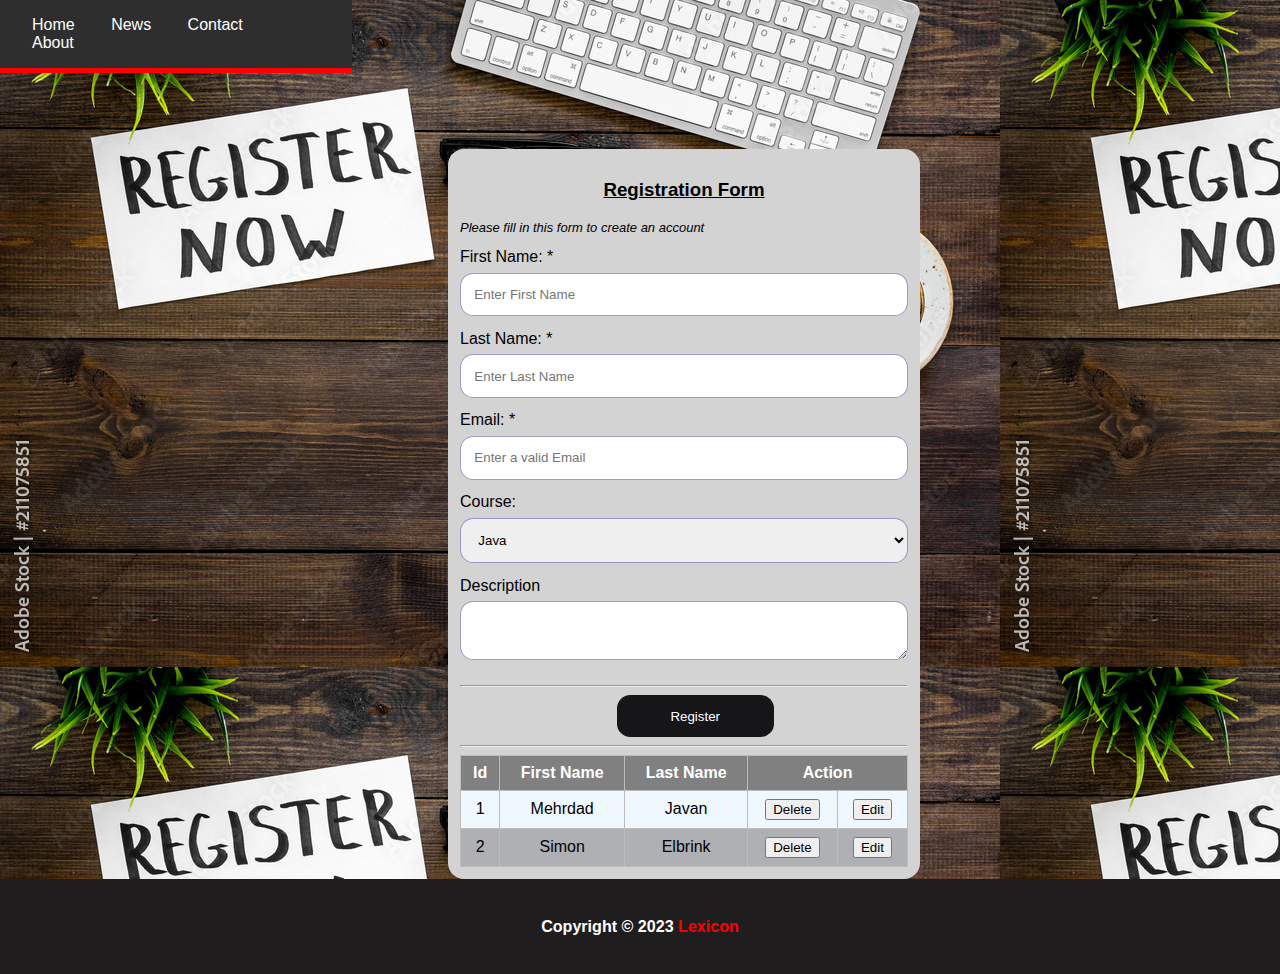
<file: index.html>
<!DOCTYPE html>
<html lang="en">
  <head>
    <meta charset="UTF-8" />
    <meta name="viewport" content="width=device-width, initial-scale=1.0" />
    <title>HTML Examples</title>
    <link href="style.css" rel="stylesheet" />

  </head>

  <body>
    <header>
      
      <nav>
        <a href="#">Home</a>
        <a href="#">News</a>
        <a href="#">Contact</a>
        <a href="#">About</a>
      </nav>
      
    </header>

    <div class="container">

      <form>
        <h3 style="text-align: center"><b><u>Registration Form</u></b></h3>
        <p style="font-size: small;font-style: italic;">Please fill in this form to create an account</p>
  
        <label>First Name: *</label>
        <input
          type="text"
          placeholder="Enter First Name"
          id="fn"
          name="firstName"
          required
        />
  
        <label>Last Name: *</label>
        <input
          type="text"
          placeholder="Enter Last Name"
          id="ln"
          name="lastName"
          required
        />
  
        <label>Email: *</label>
        <input
          type="text"
          placeholder="Enter a valid Email"
          id="email"
          name="email"
          required
        />
  
        <label>Course:</label>
        <select id="course" name="course">
          <option value="1">Java</option>
          <option value="2">C#</option>
          <option value="3">Python</option>
        </select>
  
        <label>Description</label>
        <textarea
          id="desc"
          name="desc"
          placeholder="Tell us about your experiences..."
        >
        </textarea>
  
        <hr />
  
        <button type="submit" class="register-btn">Register</button>
      </form>
  
      <hr />
      <table>
        <thead>
          <tr>
            <th>Id</th>
            <th>First Name</th>
            <th>Last Name</th>
            <th colspan="2">Action</th>
          </tr>
        </thead>
        <tbody>
          <tr>
            <td>1</td>
            <td>Mehrdad</td>
            <td>Javan</td>
            <td><button type="submit">Delete</button></td>
            <td><button type="submit">Edit</button></td>
          </tr>
          <tr>
            <td>2</td>
            <td>Simon</td>
            <td>Elbrink</td>
            <td><button type="submit">Delete</button></td>
            <td><button type="submit">Edit</button></td>
          </tr>
        </tbody>
      </table>

    </div>


    <footer>
      <h6>Copyright &copy; 2023 <span style="color: red;">Lexicon</span></h6>
    </footer>
  </body>
</html>
</file>
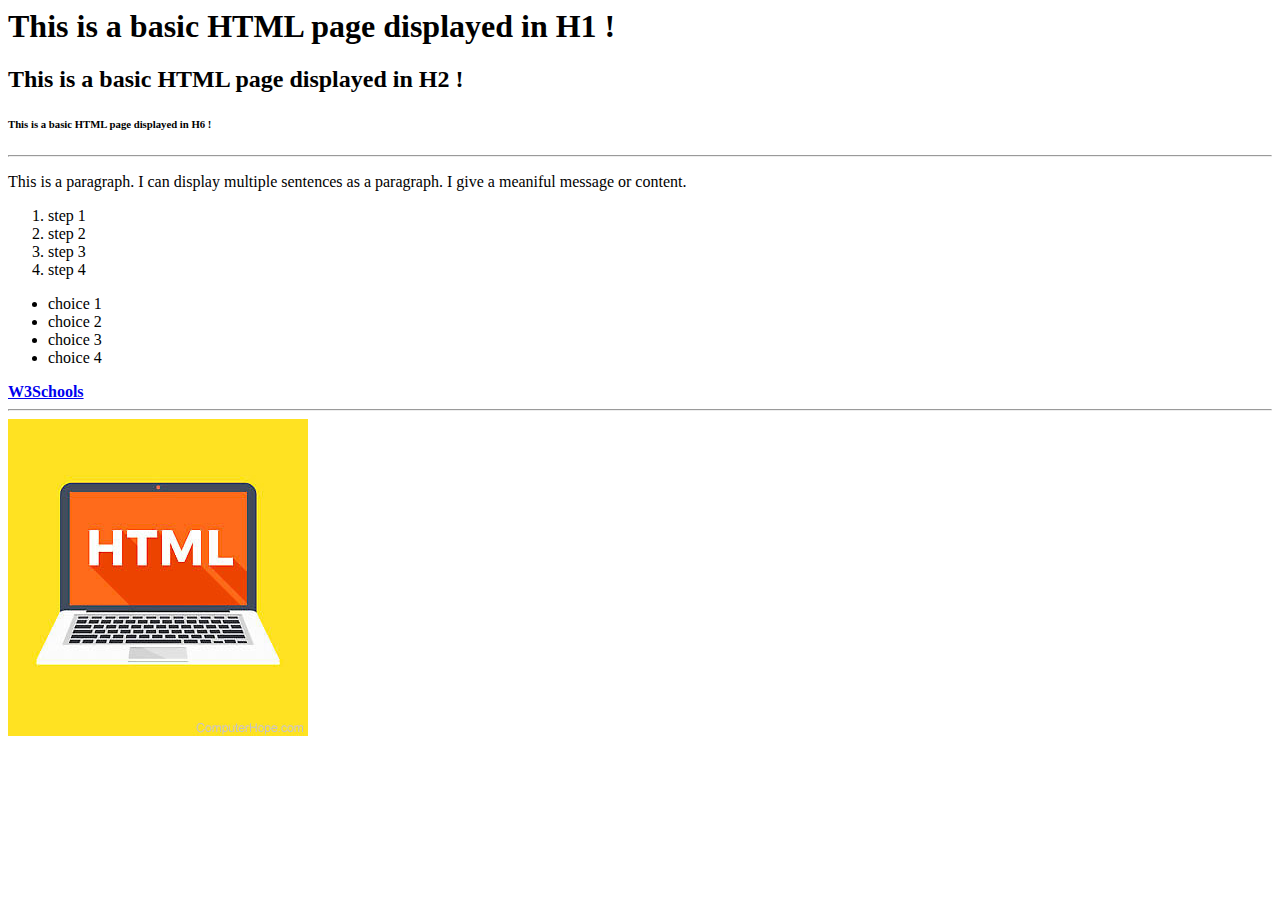
<file: basicHtml.html>
<html>
  <head>
    <title>BASIC HTML PAGE</title>
  </head>
  <body>
    <!-- This is  a commnent section -->
    <h1>This is a basic HTML page displayed in H1 !</h1>
    <h2>This is a basic HTML page displayed in H2 !</h2>
    <h6>This is a basic HTML page displayed in H6 !</h6>
    <hr />
    <p>
      This is a paragraph. I can display multiple sentences as a paragraph. I
      give a meaniful message or content.
    </p>

    <ol>
       <li>step 1</li>
       <li>step 2</li>
       <li>step 3</li>
       <li>step 4</li>
    </ol>

    <ul>
      <li>choice 1</li>
      <li>choice 2</li>
      <li>choice 3</li>
      <li>choice 4</li>
    </ul>

    <a href="https://www.w3schools.com/"> <b>W3Schools </b></a>
    <hr />

    <img src="/image/html-head.jpeg" />
  </body>
</html>
</file>
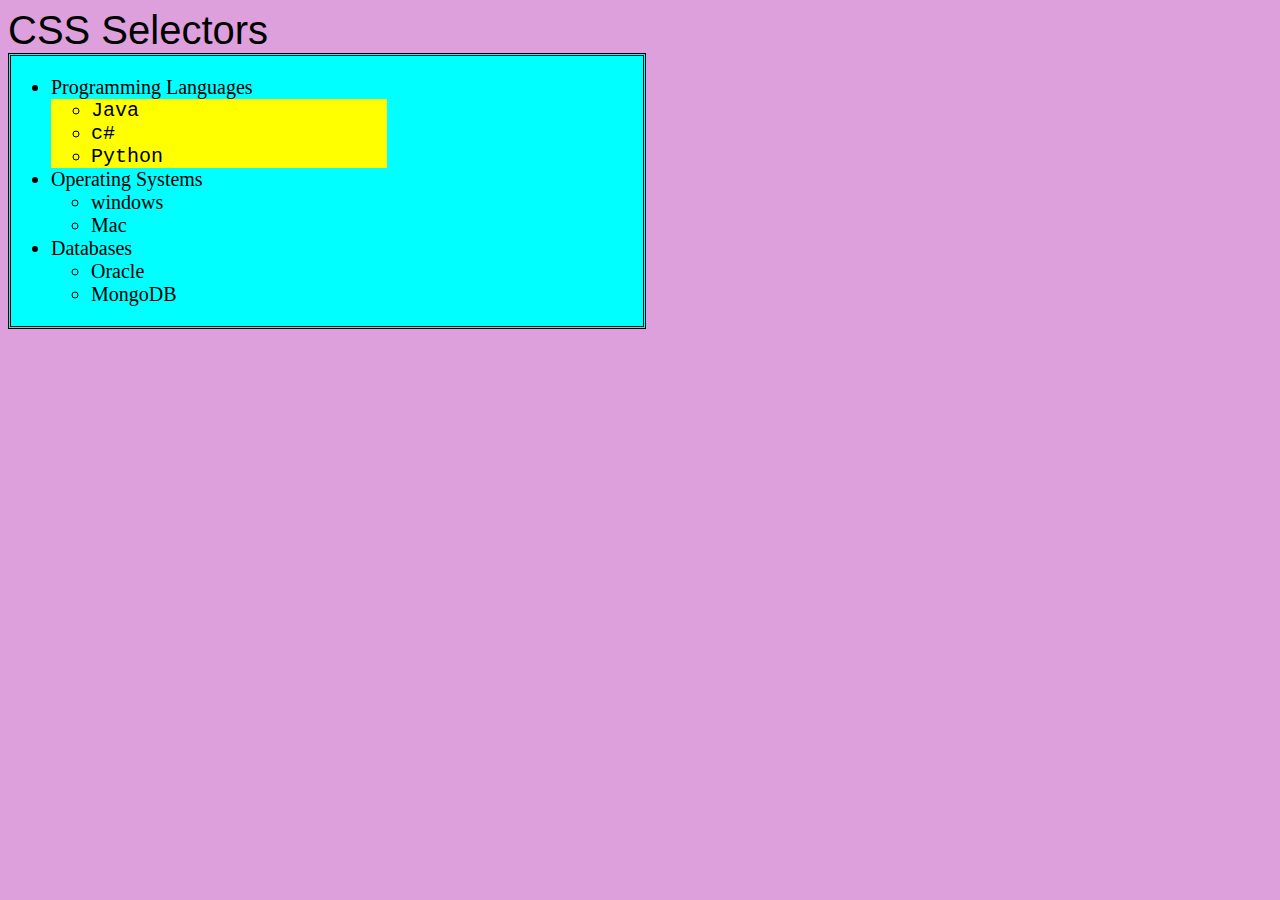
<file: css-demo.html>
<!DOCTYPE html>
<html lang="en">
<head>
    <meta charset="UTF-8">
    <meta name="viewport" content="width=device-width, initial-scale=1.0">
    <title>Document</title>
    <style>
        * {
            font-size: 20px;
        }
        body {
            background-color: plum;
        }
        header {
            font-size: 40px;
            font-family:'Segoe UI', Tahoma, Geneva, Verdana, sans-serif;
        }
        .container{
            background-color: cyan;
            border:double;
            width : 50%;
        }

        #language-item {
            background-color: yellow;
            font-family:  'Courier New', Courier, monospace;
            width : 50%
        }

        
    </style>
</head>
<body>
    <header>CSS Selectors</header>
    <div class="container">
    <ul>
        <li>Programming Languages <ul id="language-item"><li> Java </li> <li> c# </li></li><li> Python</li></li></ul></li>

        <li>Operating Systems <ul> <li> windows </li> <li> Mac </li></li></ul></li>
        <li>Databases <ul><li>Oracle</li><li> MongoDB</li></li></ul></li>
    </ul>
</div>
</body>
</html>
</file>
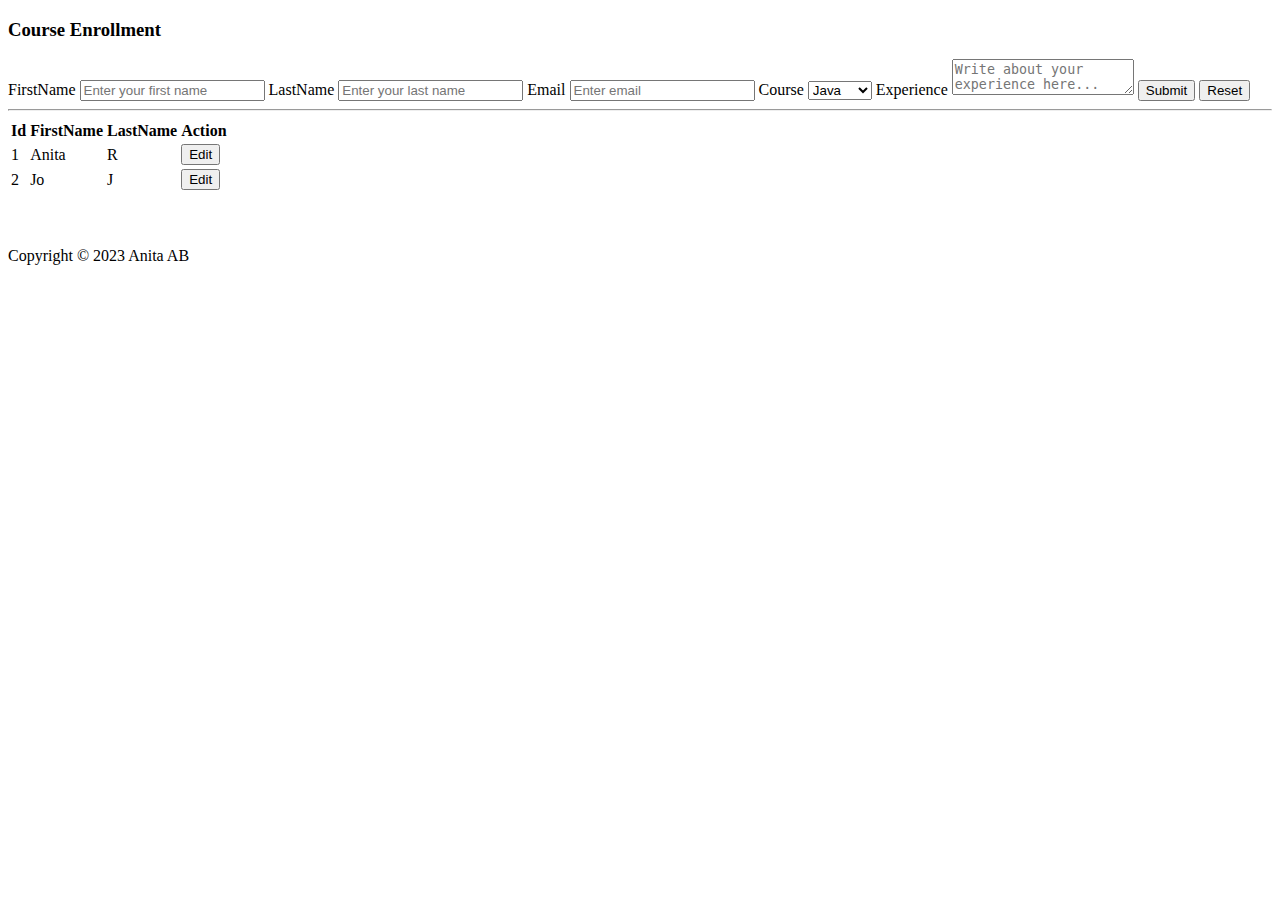
<file: html-form.html>
<!DOCTYPE html>
<html lang="en">
<head>
    <meta charset="UTF-8">
    <meta name="viewport" content="width=<device-width>, initial-scale=1.0">
    <title>Document</title>
</head>
<body>
    <header>
        <h3> Course Enrollment</h3>
    </header>
    <form>
        <label>FirstName</label>
        <input type="text" placeholder="Enter your first name" id ="fn" name="firstName">

        <label>LastName</label>
        <input type="text" placeholder="Enter your last name" id ="ln" name="lastName">

        <label>Email</label>
        <input type="text" placeholder="Enter email" id ="email" name="email">

        <label> Course</label>
        <select>
            <option> Java </option>
            <option> C# </option>
            <option> Python </option>
        </select>
     
        <label>Experience</label>
        <textarea placeholder="Write about your experience here..."></textarea>

        <button> Submit </button>
        <button> Reset </button>

    </form>
    <hr>
    <table>
        <tr>
        <th>Id </th>
        <th>FirstName </th>
        <th>LastName </th>
        <th>Action</th>
         </tr>
         <tr>
        <td>1</td>
        <td>Anita</td>
        <td>R</td>
        <td><button>Edit</button></td>
    </tr>
        <tr>
        <td>2</td>
        <td>Jo</td>
        <td>J</td>
        <td><button>Edit</button></td>

            
    </tr>
    </table>

    <br> <br> <br>
    <footer>
        Copyright &copy; 2023 Anita AB
    </footer>
</body>
</html>
</file>
<file: style.css>
body {
  font-family: Arial, Helvetica, sans-serif;
  background-image: url("image/register.jpeg");
  margin: 0;
}

.container {
  background-color: lightgray;
  padding: 12px; 
  width: 35%;
  margin-left:35%;
  margin-top: 2cm;

  border-radius: 1em; /*16 px*/
}

.register-btn {
  background-color: rgb(22, 22, 24);
  color: white;
  padding: 1em;

  cursor: pointer;
  border-radius: 1em;
  border: none;
  margin-left: 35%;
  width: 35%;

}

.register-btn:hover {
  background-color: lightskyblue;
}

input, select, textarea {
  padding: 1em;
  border-radius: 1em;
  border: 1px solid rgba(126, 113, 184, 0.727);
  width: 100%;
  margin-top: 0.5em;
  margin-bottom: 1em;
  box-sizing: border-box;
}


footer {
  background-color: rgb(31, 29, 29);
  padding: 0.1mm;
  color: white;
  text-align: center;
  font-size: 1.5em;

}



table {
  width: 100%;
  background-color: aliceblue;

  border-collapse: collapse;
}

th {
  border: 1px solid rgb(189, 188, 188);
  padding: 0.5em;
  text-align: center;
  background-color: gray;
  color: white;
}

td {
  border: 1px solid rgb(189, 188, 188);
  padding: 0.5em;
  text-align: center;
}

tr:nth-child(even) {
  background-color: rgb(174, 176, 179);
}

tr:hover {
  background-color: lightsteelblue;
}


nav {
  width: 25%;
  float: top;
  margin: 0 0 1.5em 0;
  background-color: rgb(46, 46, 46);
  border-bottom: 5px solid red;
  padding: 1em;
}

a {
  color: white;
  padding: 1em;
  text-align: center;
  font-size: 1em;
  text-decoration: none;
}

a:hover {
  background-color: rgb(240, 248, 255);
  color: black;

}
</file>
